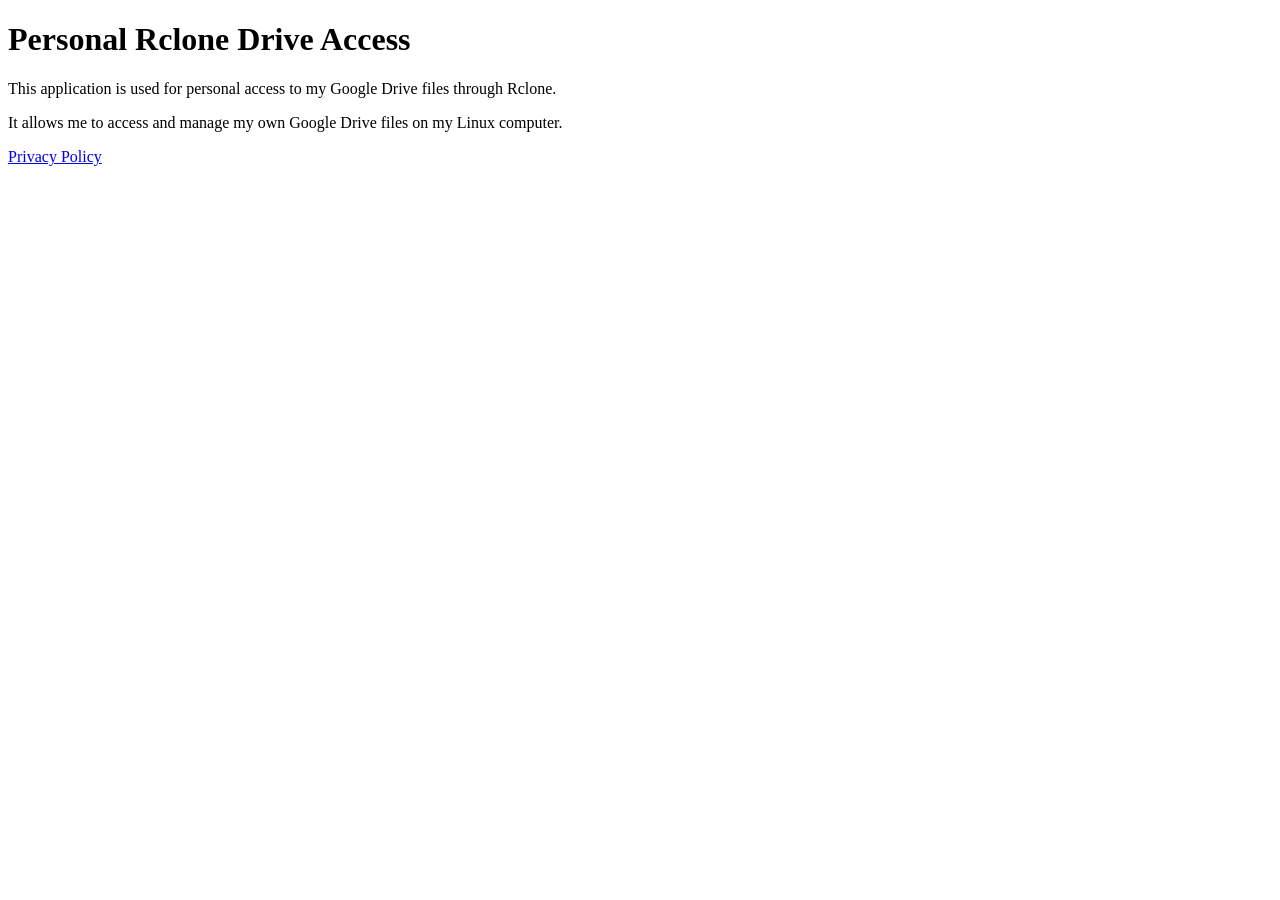
<file: index.html>
<!DOCTYPE html>
<html lang="en">
<head>
    <meta charset="UTF-8">
    <meta name="viewport" content="width=device-width, initial-scale=1">
    <title>Personal Rclone Drive Access</title>
</head>
<body>
    <h1>Personal Rclone Drive Access</h1>

    <p>This application is used for personal access
    to my Google Drive files through Rclone.</p>

    <p>It allows me to access and manage my own
    Google Drive files on my Linux computer.</p>

    <p><a href="privacy.html">Privacy Policy</a></p>
</body>
</html>
</file>
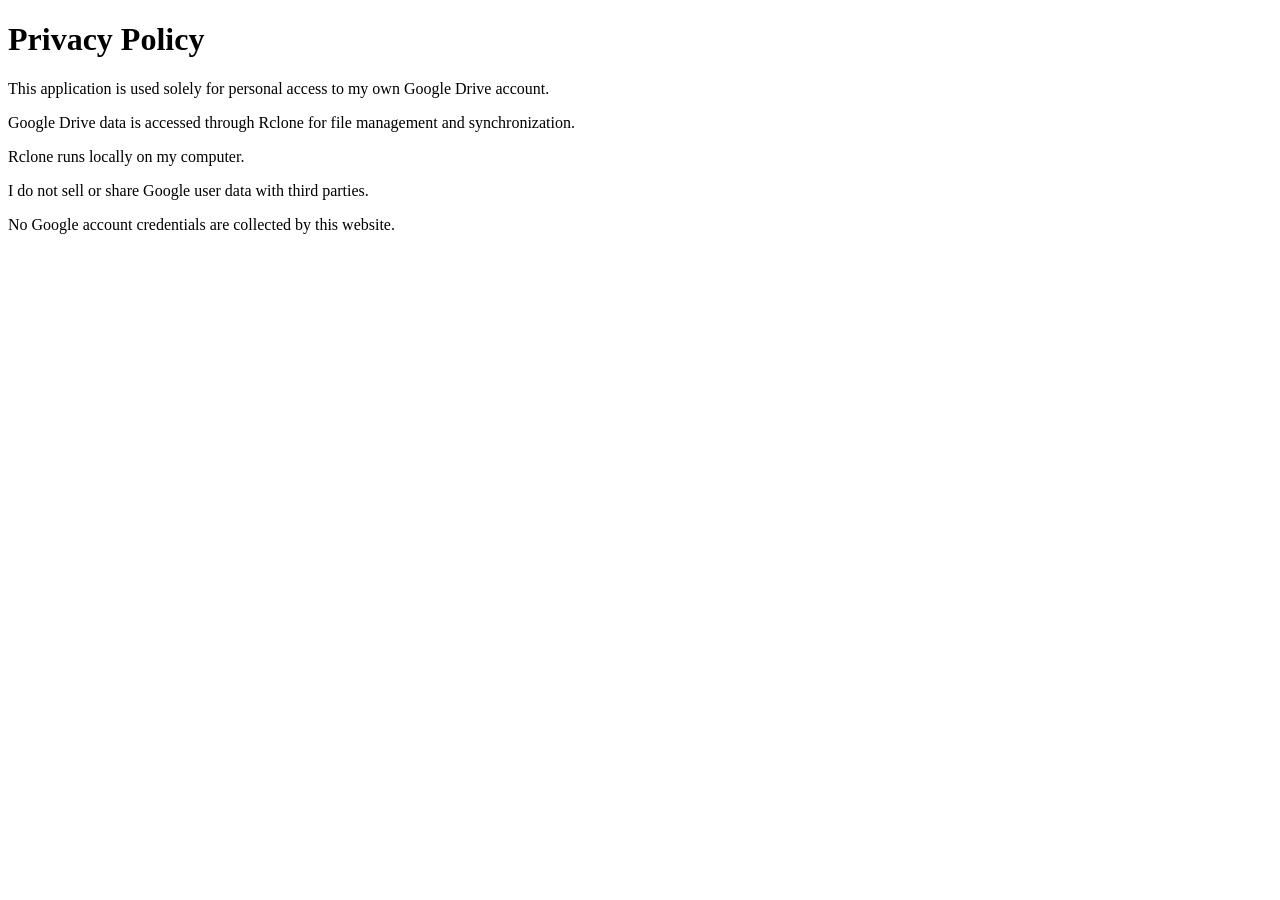
<file: privacy.html>
<!DOCTYPE html>
<html lang="en">
<head>
    <meta charset="UTF-8">
    <meta name="viewport" content="width=device-width, initial-scale=1">
    <title>Privacy Policy</title>
</head>
<body>
    <h1>Privacy Policy</h1>

    <p>This application is used solely for personal
    access to my own Google Drive account.</p>

    <p>Google Drive data is accessed through Rclone
    for file management and synchronization.</p>

    <p>Rclone runs locally on my computer.</p>

    <p>I do not sell or share Google user data
    with third parties.</p>

    <p>No Google account credentials are collected
    by this website.</p>
</body>
</html>
</file>
